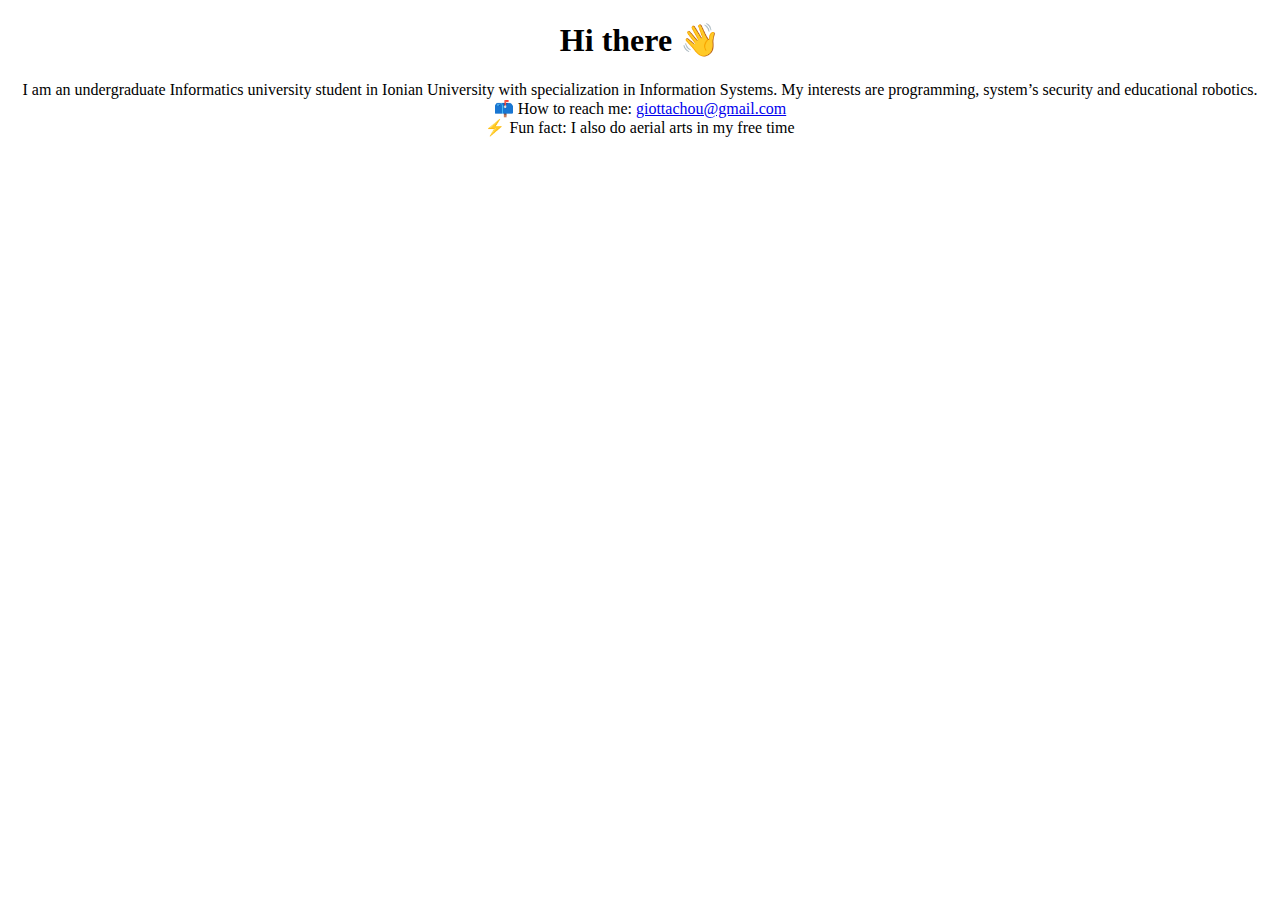
<file: index.html>
<!DOCTYPE html>
<html>
<head>
<title>my-site</title>
<link href="style.css" rel="stylesheet" type="text/css">
</head>
<body>
<h1>Hi there 👋</h1>
<p>I am an undergraduate Informatics university student in Ionian University with specialization in Information Systems. My interests are programming, system’s security and educational robotics.<br>
  📫 How to reach me: <a href="mailto:giottachou@gmail.com">giottachou@gmail.com</a><br>
⚡ Fun fact: I also do aerial arts in my free time <!– giottachou/giottachou is a ✨ special ✨ repository because its README.md (this file) appears on your GitHub profile.<br>
</p>
</body>
</file>
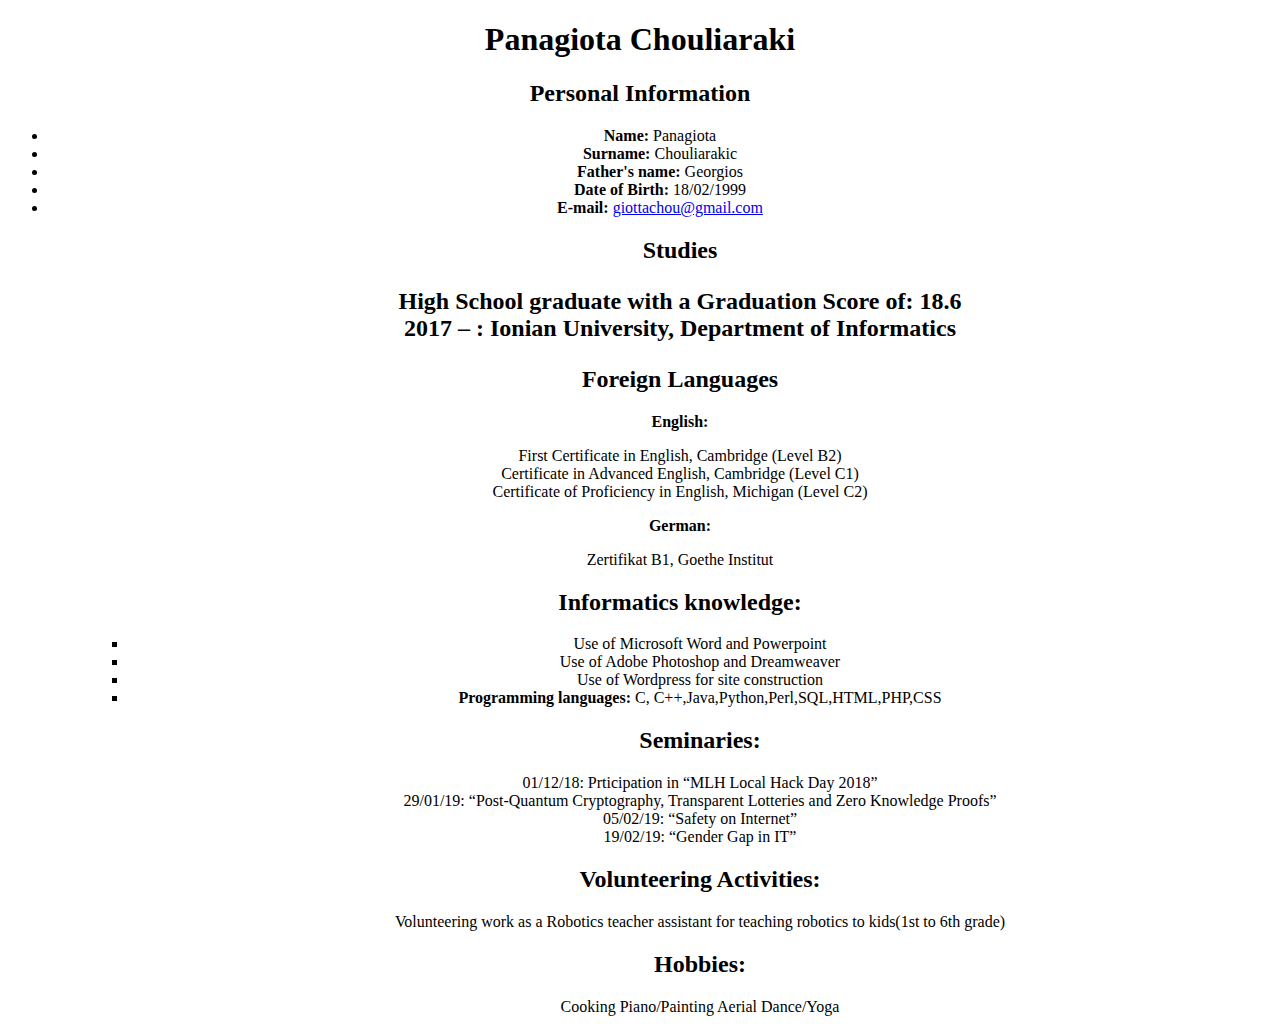
<file: resume.html>
<!DOCTYPE html>
<html>
<head>
<title>resume</title>
<link href="style.css" rel="stylesheet" type="text/css">
</head>
<body>
<h1>Panagiota Chouliaraki<h1>
<h2>Personal Information</h2>
<ul>
  <li><strong>Name:</strong> Panagiota</li>
  <li><strong>Surname:</strong> Chouliarakic</li>
  <li><strong>Father's name:</strong> Georgios</li>
  <li><strong>Date of Birth:</strong> 18/02/1999</li>
  <li><strong>E-mail:</strong> <a href=mailto:"giottachou@gmail.com">giottachou@gmail.com</a></li>
<ul>

<h2>Studies<h2>
<p>High School graduate with a Graduation Score of: 18.6 <br>
2017 – : Ionian University, Department of Informatics</p>

<h2>Foreign Languages</h2>
  <p><strong>English:</strong></p>
<p>First Certificate in English, Cambridge (Level B2)<br>
Certificate in Advanced English, Cambridge (Level C1)<br>
Certificate of Proficiency in English, Michigan (Level C2)</p>
  <p><strong>German:</strong></p>
<p>Zertifikat B1, Goethe Institut</p>

<h2>Informatics knowledge:</h2>
<ul>
<li>Use of Microsoft Word and Powerpoint</li>
<li>Use of Adobe Photoshop and Dreamweaver</li>
<li>Use of Wordpress for site construction</li>
<li><strong>Programming languages:</strong> C, C++,Java,Python,Perl,SQL,HTML,PHP,CSS</li>

<h2>Seminaries:</h2>
<p>01/12/18: Prticipation in “MLH Local Hack Day 2018” <br>
29/01/19: “Post-Quantum Cryptography, Transparent Lotteries and Zero Knowledge Proofs” <br>
05/02/19: “Safety on Internet”<br>
19/02/19: “Gender Gap in IT”</p>

<h2>Volunteering Activities:</h2>
<p>Volunteering work as a Robotics teacher assistant for teaching robotics to kids(1st to 6th grade)</p>

<h2>Hobbies:</h2>
<p>Cooking
Piano/Painting
Aerial Dance/Yoga</p>

</body>
</file>
<file: style.css>
@charset "utf-8";

body {
  background-image: url('https://www.onlygfx.com/wp-content/uploads/2018/08/9-watercolor-holographic-effect-background-4-1024x718.jpg');
  background-repeat: no-repeat;
  background-size: cover;
  text-align:center;
}

h1 {
  text-align: center
}

h2 {
  text-align: center
}

li {
  text-align: center
}

p {
  text-align: center
}
</file>
